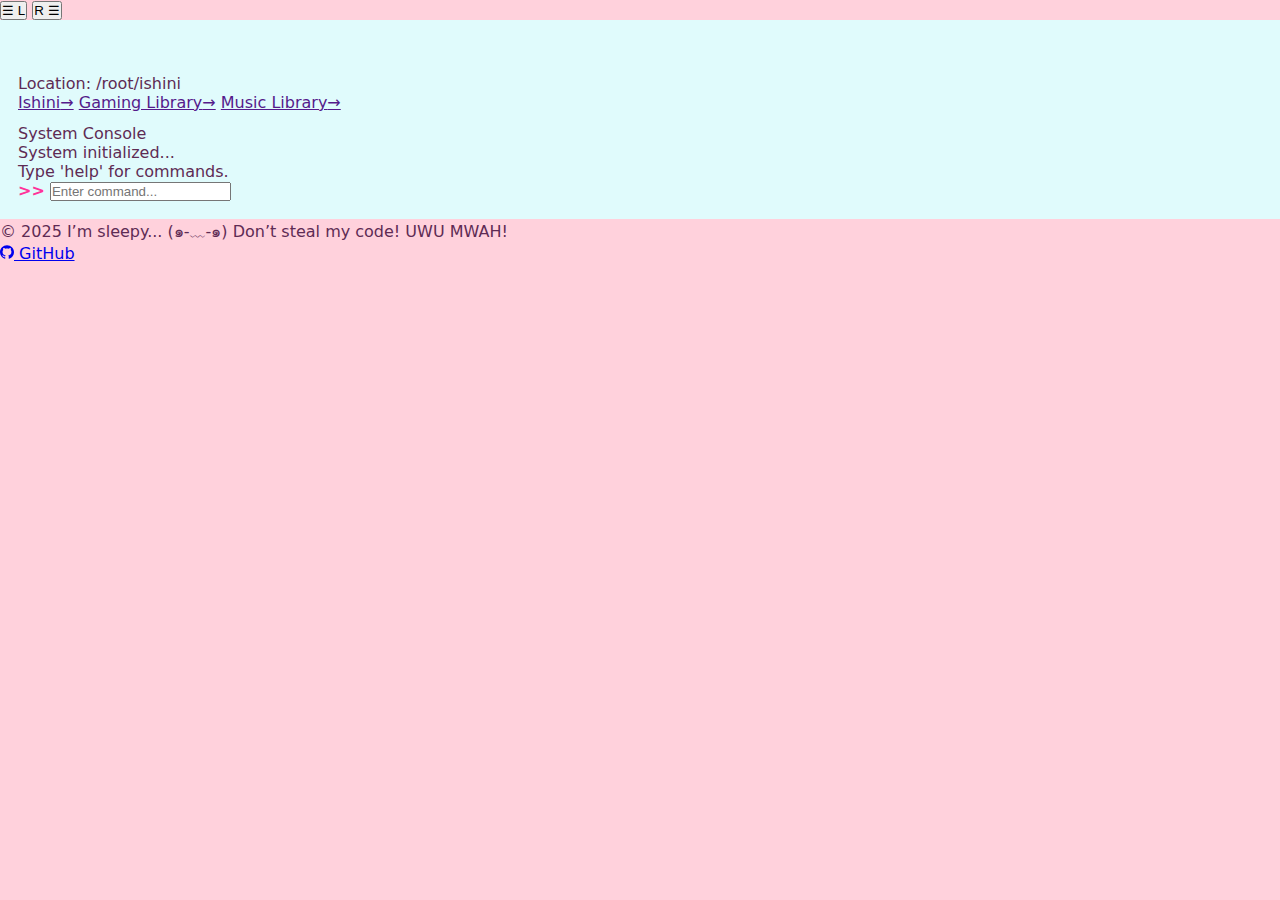
<file: index.html>
<!doctype html>
<html lang="en">
  <head>
    <meta charset="UTF-8" />
    <meta name="viewport" content="width=device-width, initial-scale=1.0" />
    <title>Pastel Responsive Toggle</title>
    <link rel="stylesheet" href="css/style.css" />
  </head>
  <body>
    <button id="left-toggle" class="float-btns">☰ L</button>
    <button id="right-toggle" class="float-btns">R ☰</button>
    <div id="overlay"></div>

    <div id="main-box">
      <div id="loading-bar-container"><div id="loading-bar"></div></div>

      <aside id="sidebar-left" class="sidebars"></aside>

      <aside id="sidebar-right" class="sidebars">
        <div id="link-tree-container">
          <div id="path-display">
            <span id="path-label">Location:</span>
            <span id="current-path">/root/ishini</span>
          </div>
          <div id="link-tree">
            <a href="" class="tree-links" data-page="ishini"
              ><span>Ishini</span><span class="arrow">→</span></a
            >
            <a href="" class="tree-links" data-page="gaming"
              ><span>Gaming Library</span><span class="arrow">→</span></a
            >
            <a href="" class="tree-links" data-page="music"
              ><span>Music Library</span><span class="arrow">→</span></a
            >
          </div>
        </div>

        <div class="terminal-wrapper">
          <div class="terminal-header">
            <div class="terminal-dots">
              <span></span><span></span><span></span>
            </div>
            <span class="terminal-title">System Console</span>
          </div>
          <div class="terminal-body" id="terminal-output">
            <div class="terminal-line">System initialized...</div>
            <div class="terminal-line">Type 'help' for commands.</div>
          </div>
          <div class="terminal-input-area">
            <span class="prompt">>></span>
            <input
              type="text"
              id="terminal-input"
              autocomplete="off"
              placeholder="Enter command..."
            />
          </div>
        </div>
      </aside>

      <nav id="nav-bar"></nav>
      <main id="content"></main>
      <footer class="cyber-footer">
        <div class="footer-pill">
            <p class="footer-text">
                © 2025 I’m sleepy... <span class="pink-glow">(๑-﹏-๑)</span> 
                Don’t steal my code! <span class="cyan-glow">UWU MWAH!</span>
            </p>
            <a href="#" class="mini-github">
                <svg viewBox="0 0 24 24" width="14" height="14" fill="currentColor"><path d="M12 .297c-6.63 0-12 5.373-12 12 0 5.303 3.438 9.8 8.205 11.385.6.113.82-.258.82-.577 0-.285-.01-1.04-.015-2.04-3.338.724-4.042-1.61-4.042-1.61C4.422 18.07 3.633 17.7 3.633 17.7c-1.087-.744.084-.729.084-.729 1.205.084 1.838 1.236 1.838 1.236 1.07 1.835 2.809 1.305 3.495.998.108-.776.417-1.305.76-1.605-2.665-.3-5.466-1.332-5.466-5.93 0-1.31.465-2.38 1.235-3.22-.135-.303-.54-1.523.105-3.176 0 0 1.005-.322 3.3 1.23.96-.267 1.98-.399 3-.405 1.02.006 2.04.138 3 .405 2.28-1.552 3.285-1.23 3.285-1.23.645 1.653.24 2.873.12 3.176.765.84 1.23 1.91 1.23 3.22 0 4.61-2.805 5.625-5.475 5.92.42.36.81 1.096.81 2.22 0 1.606-.015 2.896-.015 3.286 0 .315.21.69.825.57C20.565 22.092 24 17.592 24 12.297c0-6.627-5.373-12-12-12"/></svg>
                GitHub
            </a>
        </div>
      </footer>

    <script src="js/script.js"></script>
  </body>
</html>
</file>
<file: css/style.css>
:root {
  --bg-pastel: #ffd1dc;
  --surface: #ffffff;
  --muted-surface: #e0fbfc;
  --accent-soft: #b2f7ef;
  --text-primary: #5e2b54;
  --accent: #ff3399;
  --accent-rgb: 255,51,153;
  --cyan-accent: #00f5ff;
  --cyan-accent-2: #00d1da;
  --muted-text: #999;
  --muted-weak: #eee;
  --off-white: #f0f0f0;
  --shadow-lg: 0 15px 35px rgba(0,0,0,0.10);
  --shadow-md: 0 10px 20px rgba(0,0,0,0.10);
  --shadow-card: 0 4px 15px rgba(0,0,0,0.03);
  --shadow-accent-soft: 0 0 10px rgba(var(--accent-rgb),0.20);
  --shadow-accent-neon: 0 0 20px rgba(var(--accent-rgb),0.40);
  --radius-lg: 20px;
  --radius-md: 12px;
  --radius-sm: 8px;
  --pill-radius: 100px;
  --sidebar-width: 240px;
  --slider-step: 300px;
  --font-ui: "Segoe UI", Tahoma, system-ui, -apple-system, sans-serif;
  --font-mono: "Courier New", Courier, monospace;
}

/* Reset */
* { box-sizing: border-box; margin: 0; padding: 0; }
html, body, #appMainContainer { height: 100%; }
body {
  background: var(--bg-pastel);
  font-family: var(--font-ui);
  color: var(--text-primary);
  -webkit-font-smoothing: antialiased;
  -moz-osx-font-smoothing: grayscale;
}

/* Layout grid */
#appMainContainer {
  display: grid;
  width: 90vw;
  max-width: 1100px;
  height: 85vh;
  background: var(--surface);
  border-radius: var(--radius-lg);
  box-shadow: var(--shadow-lg);
  overflow: hidden;
  /* center column is explicitly allowed to shrink */
  grid-template-columns: var(--sidebar-width) minmax(0, 1fr) var(--sidebar-width);
  grid-template-rows: 60px 1fr 50px;
  grid-template-areas:
    "leftSb nav rightSb"
    "leftSb content rightSb"
    "leftSb footer rightSb";
}

/* Loading bar */
#topLoadingBarContainer { position: absolute; top: 0; left: 0; width: 100%; height: 4px; z-index: 3000; overflow: hidden; display: none; }
#topLoadingBar { width: 0; height: 100%; background: var(--accent); box-shadow: var(--shadow-accent-soft); transition: width .35s ease; }

/* Floating toggles and overlay */
.floatingToggleBtns {
  display: none;
  position: fixed;
  bottom: 30px;
  width: 56px;
  height: 56px;
  border-radius: 50%;
  background: var(--accent);
  color: #fff;
  border: 2px solid #fff;
  box-shadow: 0 6px 18px rgba(0,0,0,.18);
  cursor: pointer;
  z-index: 2200;
  font-weight: 700;
}
#sidebarLeftToggleBtn { left: 20px; }
#sidebarRightToggleBtn { right: 20px; }
.floatingToggleBtns.activeBtn { background: var(--text-primary); transform: rotate(90deg); }

#pageOverlay {
  display: none;
  position: fixed;
  inset: 0;
  background: rgba(0,0,0,.38);
  backdrop-filter: blur(3px);
  z-index: 2000;
}

/* Sidebars - fixed width, sticky to keep them inside their grid track */
.sidebars {
  padding: 18px;
  display: flex;
  flex-direction: column;
  gap: 12px;
  background: var(--muted-surface);
  overflow: auto;
  -webkit-overflow-scrolling: touch;
}

/* Ensure sidebars cannot be stretched or push the grid */
#sidebarLeftContainer,
#sidebarRightContainer {
  min-width: var(--sidebar-width);
  max-width: var(--sidebar-width);
  width: var(--sidebar-width);
  position: sticky; /* keep them in their grid area and avoid layout push */
  top: 0;
  height: calc(85vh - 60px - 50px); /* grid total minus nav and footer rows */
  z-index: 40; /* above main content to prevent content overlap */
  box-sizing: border-box;
  overflow: auto;
}

/* Right sidebar link tree */
#sidebarRightLinkTreeContainer { display:flex; flex-direction:column; gap:14px; }
#sidebarRightPathDisplay {
  background: rgba(0,0,0,0.04);
  padding: 8px 12px;
  border-radius: var(--radius-sm);
  font-size: .75rem;
  font-family: var(--font-mono);
  color: var(--text-primary);
  border-left: 3px solid var(--accent);
}
#sidebarRightPathLabel { opacity: .65; margin-right: 6px; }
#sidebarRightLinkTree { display:flex; flex-direction:column; gap:10px; }

.sidebarRightTreeLinks {
  display:flex; justify-content:space-between; align-items:center;
  padding:12px 14px; background:var(--surface); border:1px solid rgba(0,0,0,.08); border-radius:var(--radius-md);
  text-decoration:none; color:var(--text-primary); font-weight:600; transition:all .18s ease;
}
.sidebarRightTreeLinks:hover { transform:translateX(-5px); border-color:var(--accent); background:var(--accent-soft); box-shadow: -5px 5px 0 var(--accent); }
.sidebarRightTreeLinks .arrow { opacity:0; transition:opacity .18s; }
.sidebarRightTreeLinks:hover .arrow { opacity:1; }
.sidebarRightTreeLinks.active {
  background:var(--text-primary); color:var(--cyan-accent); border-color:var(--cyan-accent);
  transform:translateX(-8px); box-shadow:-5px 5px 15px rgba(0,245,255,.28); pointer-events:none;
}

/* Terminal (right sidebar) */
#sidebarRightTerminalPanel {
  background: rgba(17,18,20,.95);
  border-radius: var(--radius-md);
  border: 1px solid rgba(var(--accent-rgb),.28);
  overflow: hidden;
  display:flex; flex-direction:column;
  height: 300px;
  box-shadow: var(--shadow-accent-soft);
}
#sidebarRightTerminalHeader { background: rgba(var(--accent-rgb),.08); padding:8px 12px; display:flex; align-items:center; gap:10px; border-bottom:1px solid rgba(var(--accent-rgb),.12); }
.sidebarRightTerminalDots span { width:8px; height:8px; border-radius:50%; display:inline-block; background:var(--accent); opacity:.6; }
#sidebarRightTerminalTitle { font-size:.65rem; font-weight:800; text-transform:uppercase; color:var(--accent); letter-spacing:1px; }
#sidebarRightTerminalOutput { flex:1; padding:12px; overflow:auto; font-family:var(--font-mono); font-size:.75rem; color:var(--cyan-accent); display:flex; flex-direction:column; gap:6px; }
#sidebarRightTerminalInputArea { padding:10px; display:flex; gap:8px; background: rgba(0,0,0,.12); }
.prompt { color:var(--accent); font-weight:800; }
#sidebarRightTerminalInput { background:transparent; border:none; color:#fff; outline:none; font-family:var(--font-mono); font-size:.75rem; width:100%; }

/* Top nav */
#topNavBar { grid-area: nav; background: var(--accent-soft); display:flex; align-items:center; padding:0 20px; font-weight:700; }
#topNavTabGroup { display:flex; gap:10px; }
.topNavTabBtns { background:transparent; border:none; padding:8px 14px; cursor:pointer; color:var(--text-primary); border-radius:8px; font-weight:800; transition:all .15s; }
.topNavTabBtns:hover { background:rgba(255,255,255,.28); }
.topNavTabBtns.active { background:var(--accent); color:#fff; }

/* Main content area */
#mainContent {
  grid-area: content;
  padding: 28px;
  overflow: auto;       /* scroll within content instead of expanding grid */
  min-width: 0;         /* allow grid center column to shrink properly */
  position: relative;
  z-index: 10;          /* lower than sidebars so they remain visually on top */
}

/* Defensive rules for wide children */
#mainContent img, #mainContent table, #mainContent .rotationWindow { max-width: 100%; box-sizing: border-box; }

/* Profile area */
#profileMainContainer { color: var(--text-primary); margin-bottom: 80px; }
#profileBannerBox { width: 100%; height: 180px; border-radius: var(--radius-md); overflow: hidden; background: var(--muted-weak); }
#profileBannerImg { width: 100%; height: 100%; object-fit: cover; display:block; }
#profileHeaderSection {
  display:flex; align-items:flex-start; gap:20px; padding:0 20px; margin-top:-55px;
  position:relative; overflow: visible; /* intentional visual overlap for avatar */
}
#profilePfpWrapper { position: relative; flex-shrink: 0; z-index: 30; /* ensure avatar is above banner but still under sidebars */ }
#profilePfpImg { width:110px; height:110px; border-radius:50%; border:5px solid var(--surface); object-fit:cover; box-shadow:var(--shadow-md); background:#fff; }
.profileStatusDots { position:absolute; bottom:8px; right:8px; width:22px; height:22px; border-radius:50%; border:4px solid var(--surface); background:#00ffe1; box-shadow:0 0 6px rgba(0,0,0,.45); }
#profileHeaderContent { display:flex; flex-direction:column; padding-top:60px; min-width:0; flex:1; }

/* Highlights */
#highlightsScroll { display:flex; gap:16px; overflow-x:auto; padding:10px 0; }
.highlightsItems { display:flex; flex-direction:column; align-items:center; gap:8px; min-width:70px; }
.highlightCircles { width:64px; height:64px; border-radius:50%; border:2px solid #ddd; padding:3px; cursor:pointer; transition:transform .18s; }
.highlightCircles img { width:100%; height:100%; object-fit:cover; border-radius:50%; }
.highlightCircles:hover { transform:scale(1.06); border-color:var(--accent); }

/* Rotation / slider */
#rotationSection { margin-top:28px; margin-bottom:28px; }
#rotationHeader { display:flex; justify-content:space-between; align-items:center; margin-bottom:12px; }
#rotationSectionTitle { font-weight:800; border-left:4px solid var(--accent); padding-left:10px; }
#rotationWindow { overflow:hidden; border-radius:var(--radius-md); background:rgba(0,0,0,.03); padding:14px; }
#rotationRail { display:flex; gap:18px; transition: transform .36s cubic-bezier(.4,0,.2,1); }
.rotationCards { min-width:280px; background:var(--surface); border-radius:var(--radius-md); overflow:hidden; border:2px solid transparent; opacity:.62; transition:all .24s; }
.rotationCards.active { opacity:1; border-color:var(--accent); transform:translateY(-6px); box-shadow:var(--shadow-md); }
.cardBanner { height:140px; background-size: cover; background-position:center; }
.cardBody { padding:12px; }
.genreChip { display:inline-block; font-size:.72rem; background:var(--accent-soft); padding:4px 8px; border-radius:6px; font-weight:800; }

/* Rotation nav */
.rotationBtns { background:var(--text-primary); color:#fff; border:none; padding:6px 12px; border-radius:6px; cursor:pointer; }
.rotationBtns:hover { background:var(--accent); }

/* Stats */
#statsGrid { display:grid; grid-template-columns: repeat(auto-fit, minmax(160px, 1fr)); gap:18px; }
.statsCards { background:var(--surface); padding:18px; border-radius:16px; display:flex; flex-direction:column; position:relative; border:1px solid rgba(var(--accent-rgb),.10); box-shadow:var(--shadow-card); transition:all .28s; }
.statsCards:hover { transform:translateY(-6px); box-shadow:0 12px 25px rgba(var(--accent-rgb),.12); }
.statsCards.highlight { border:2px solid var(--cyan-accent); animation: float 4s ease-in-out infinite; }
.statsLabels { font-size:.72rem; text-transform:uppercase; color:#888; font-weight:700; margin-bottom:8px; }
.statsValues { font-size:1.6rem; font-weight:900; color:var(--accent); }

/* Session activity grid */
#sessionActivityGrid {
  display:grid;
  grid-template-columns: repeat(52, 14px);
  grid-template-rows: repeat(7, 14px);
  gap:6px;
  overflow-x:auto;
  padding:6px 0 16px 0;
}
.square { width:14px; height:14px; border-radius:3px; background:var(--off-white); transition: transform .12s; }
.square:hover { transform:scale(1.36); box-shadow:0 0 10px rgba(0,0,0,.1); z-index:3; }
.level0{ background:#dbdbdb; }
.level1{ background:#ffbcd9; }
.level2{ background:#ff9ec9; }
.level3{ background:#ff5ea8; }
.level4{ background:var(--accent); box-shadow:var(--shadow-accent-neon); }

/* Favorites */
.favoritesGrid { display:grid; grid-template-columns: repeat(auto-fill, minmax(220px,1fr)); gap:22px; }
.favoritesCards { background:var(--surface); border-radius:20px; overflow:hidden; border:1px solid rgba(0,0,0,.04); transition:all .28s; display:flex; flex-direction:column; }
.favoritesImageBoxes { position:relative; height:260px; overflow:hidden; }
.favoritesImageBoxes img { width:100%; height:100%; object-fit:cover; transition:transform .45s; }
.favoritesDetails { padding:14px; }
.typeBadge { position:absolute; bottom:12px; right:12px; padding:6px 12px; border-radius:12px; font-weight:800; background:rgba(var(--accent-rgb),.12); border:1px solid rgba(255,255,255,.2); }

/* Library / table */
.libraryContainer { padding: clamp(14px,4.6vw,28px); background:var(--surface); border-radius:18px; border:1px solid rgba(0,0,0,.04); box-shadow:var(--shadow-card); }
.gameTable { width:100%; border-collapse:collapse; font-family:inherit; }
.gameTable th { padding:12px; text-align:left; font-size:.75rem; text-transform:uppercase; color:#aaa; border-bottom:2px solid #f5f5f5; }
.gameTable td { padding:14px; border-bottom:1px solid #f9f9f9; vertical-align:middle; color:#444; font-weight:700; }
.gameCell { display:flex; align-items:center; gap:12px; }
.gameIcons { width:36px; height:36px; border-radius:8px; object-fit:cover; }
.progressBars { display:flex; flex-direction:column; gap:6px; }
.progressBarBg { width:100%; height:6px; background:var(--off-white); border-radius:10px; overflow:hidden; }
.progressFills { height:100%; border-radius:10px; }
.progressFills.pink { background: linear-gradient(90deg, #ff9ec9, var(--accent)); box-shadow: 0 0 8px rgba(var(--accent-rgb), .25); }
.progressTexts { font-size:.72rem; color:var(--muted-text); font-weight:800; }
.platformTag { padding:4px 10px; border-radius:6px; font-weight:800; text-transform:uppercase; }
.platformTag.steam { background:#e8f4ff; color:#1473e6; }
.platformTag.riot { background:#fff0f0; color:#ff4655; }

/* Gallery / Media */
.simpleMediaGrid { display:grid; grid-template-columns: repeat(auto-fill, minmax(300px,1fr)); gap:18px; }
.mediaItems { background:var(--surface); padding:10px; border-radius:14px; border:1px solid rgba(0,0,0,.04); transition:transform .2s; }
.mediaItems img, .mediaItems iframe { width:100%; aspect-ratio:16/9; border-radius:12px; object-fit:cover; }

/* Wishlist */
.wishlistGrid { display:grid; grid-template-columns: repeat(auto-fill, minmax(280px,1fr)); gap:18px; }
.wishlistCards { background:var(--surface); border-radius:16px; border:1px solid rgba(0,0,0,.04); display:flex; flex-direction:column; overflow:hidden; }
.wishImage { position:relative; height:160px; overflow:hidden; }
.priceTag { position:absolute; bottom:10px; right:10px; background:rgba(255,255,255,.85); padding:4px 8px; border-radius:8px; font-weight:800; }

/* Footer */
#floatingFooter { grid-area: footer; display:flex; justify-content:center; align-items:center; pointer-events:none; }
#floatingFooterPill { pointer-events:auto; background:rgba(255,255,255,.76); backdrop-filter: blur(12px); -webkit-backdrop-filter: blur(12px); padding:8px 16px; border-radius: var(--pill-radius); border:1px solid rgba(255,255,255,.6); box-shadow: var(--shadow-md); display:flex; gap:12px; align-items:center; }
.floatingFooterGitHubBtn { display:inline-flex; align-items:center; text-decoration:none; background:#111; color:#fff; padding:6px 12px; border-radius:999px; font-weight:900; }
.floatingFooterGitHubBtn:hover { background:var(--accent); box-shadow:var(--shadow-accent-soft); }

/* Utilities */
.hidden { display:none!important; }
.center { display:flex; align-items:center; justify-content:center; }

/* ========== Mobile responsive blocks (grouped) ========== */
@media (max-width: 850px) {
  #appMainContainer { grid-template-columns: 1fr; grid-template-areas: "nav" "content" "footer"; }
  .floatingToggleBtns { display: block; }
  #pageOverlay.active { display:block; }
  .sidebars { position: fixed; top:0; height: 100%; width: 280px; z-index: 2100; transition: transform .28s ease-in-out; }
  #sidebarLeftContainer { left: 0; transform: translateX(-100%); }
  #sidebarRightContainer { right: 0; transform: translateX(100%); }
  #sidebarLeftContainer.active { transform: translateX(0); }
  #sidebarRightContainer.active { transform: translateX(0); }
  #topLoadingBarContainer { display:none; }
  #mainContent { padding: 18px; }
  #floatingFooter { bottom: 18px; }
  #floatingFooterPill { width:100%; max-width:320px; flex-direction:column; gap:8px; padding:12px; }
}

@media (max-width: 768px) {
  .gameTable thead { display:none; }
  .gameTable, .gameTable tbody, .gameTable tr, .gameTable td { display:block; width:100%; }
  .gameTable tr { margin-bottom:18px; border:1px solid #f0f0f0; border-radius:14px; padding:12px; background:var(--surface); box-shadow:0 4px 12px rgba(0,0,0,.02); }
  .gameTable td { border:none; padding:10px 0; position:relative; padding-left:38%; text-align:right; }
  .gameTable td::before { content:attr(data-label); position:absolute; left:0; width:38%; text-align:left; font-size:.72rem; text-transform:uppercase; color:#bbb; font-weight:800; }
  .gameTable td.gameCell { padding-left:0; text-align:left; border-bottom:1px solid #f5f5f5; margin-bottom:8px; padding-bottom:10px; }
  .gameTable td.gameCell::before { display:none; }
  .progressBarBg { width: 120px; }
  .favoritesImageBoxes { height:200px; }
  .rotationCards { min-width:220px; }
}

/* ========== Keyframes (grouped after responsive) ========== */
@keyframes fadeIn { from { opacity:0; transform: translateY(8px); } to { opacity:1; transform: translateY(0); } }
@keyframes float { 0% { transform: translateY(0) } 50% { transform: translateY(-6px) } 100% { transform: translateY(0) } }
@keyframes shake {
  0% { transform: translate(1px,1px) rotate(0deg) }
  10% { transform: translate(-1px,-2px) rotate(-1deg) }
  20% { transform: translate(-3px,0px) rotate(1deg) }
  30% { transform: translate(3px,2px) rotate(0deg) }
  40% { transform: translate(1px,-1px) rotate(1deg) }
  50% { transform: translate(-1px,2px) rotate(-1deg) }
  100% { transform: translate(0,0) rotate(0) }
}
</file>
